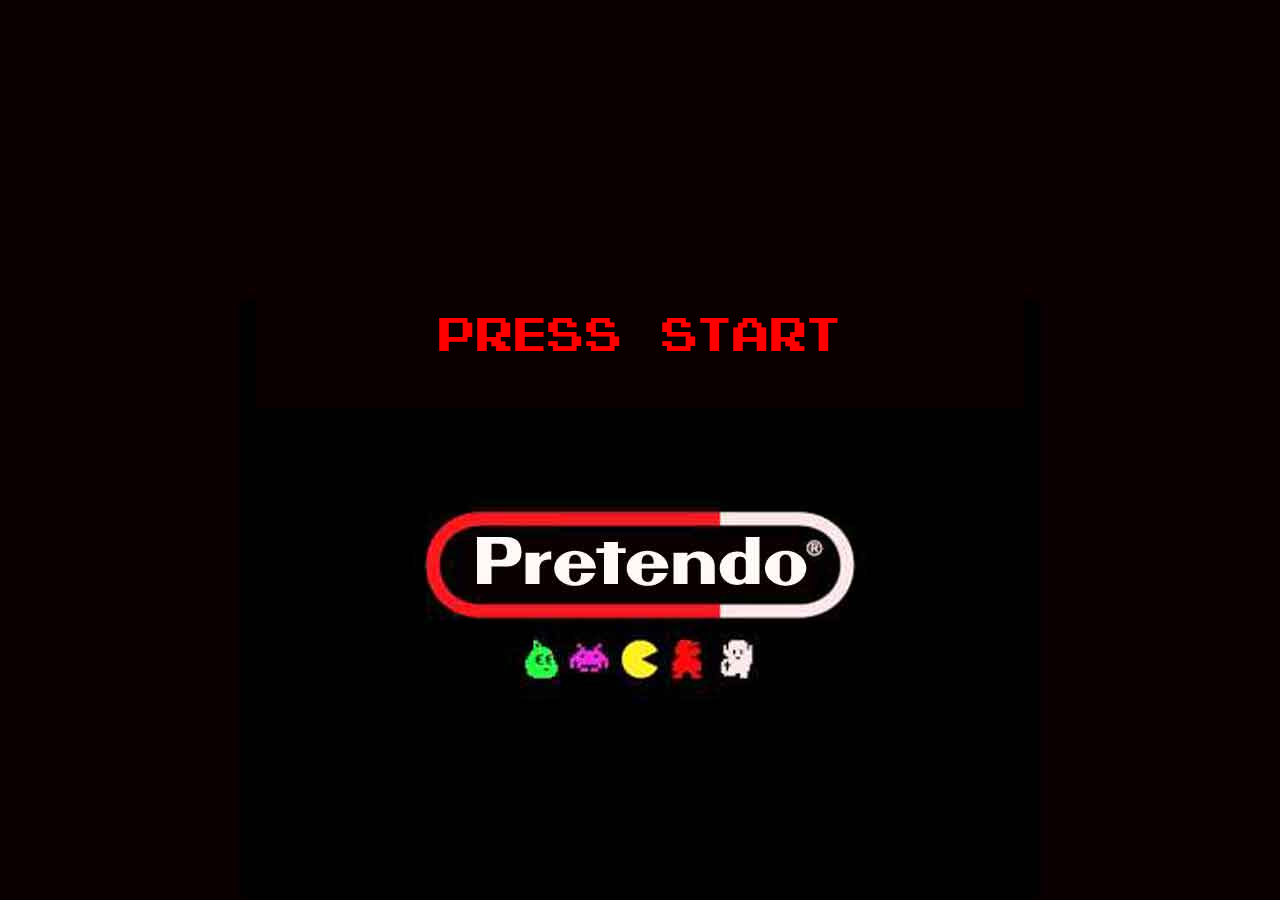
<file: starter-code/index.html>
<!DOCTYPE html>
<html lang="en">
<head>
	<meta charset="UTF-8">
	<title>Document</title>
	<link rel="stylesheet" type="text/css" href="style.css"> 
</head>
<body class="landing">



<header>
<input type="button" action="game.html" value="PRESS START" onclick="window.location='game.html';">
</header>


<script type="text/javascript" src="app.js"></script>
</body>
</html>
</file>
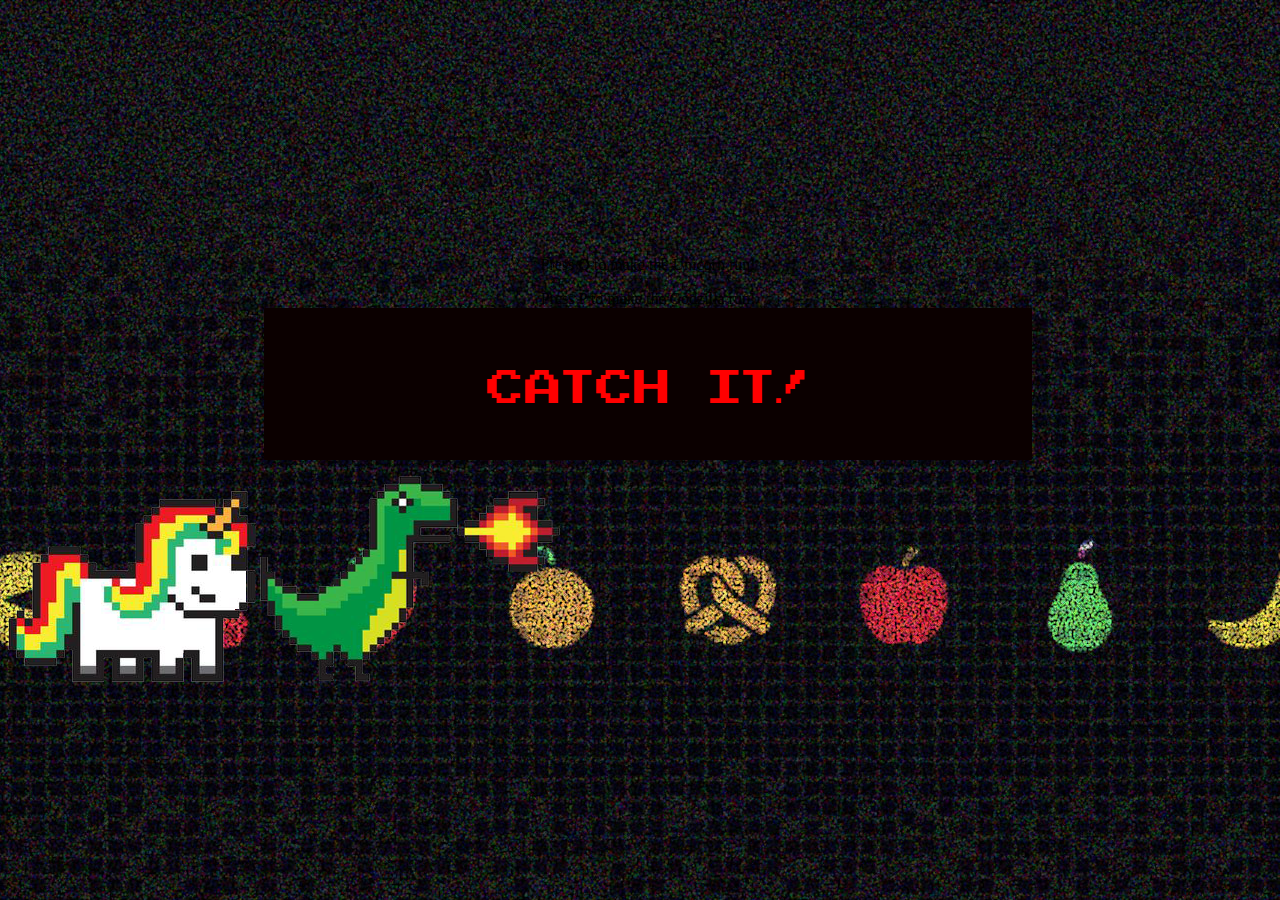
<file: starter-code/game.html>
<!DOCTYPE html>
<html lang="en">
<head>
	<meta charset="UTF-8">
	<title>Document</title>
	<link rel="stylesheet" type="text/css" href="style.css"> 
</head>
<body>
<div id="container">
	<header>
		<p id="unicorn-instructions">Press Q to make the Unicorn run!</h3>
		<p id="unicorn-instructions">Press P to make the Godzilla run!</h3>
		<input type="button" class="" value="Catch it!" id="go" />
	</header>

	<div class="race">
		<img src="images/unicorn.png" id="unicorn"  />
		<img src="images/godzilla.png" id="godzilla"/>
	</main>
</div>
<!-- <footer>

<input type="button" />
<input type="button" />

</footer> -->

<script type="text/javascript" src="app.js"></script>
</body>
</html>
</file>
<file: starter-code/style.css>
body {
	width: 100%;
	background-image: url("images/bg_main.jpg");
	background-repeat: no-repeat; 
	background-position: top;
}

}

@font-face {
    font-family: 'nintendbold';
    src: url('fonts/nintend_bold.woff2') format('woff2'),
         url('fonts/nintend_bold.woff') format('woff');
    font-weight: normal;
    font-style: normal;

}

@font-face {
    font-family: 'pixel_emulatorregular';
    src: url('fonts/pixel_emulator.woff2') format('woff2'),
         url('fonts/pixel_emulator.woff') format('woff');
    font-weight: normal;
    font-style: normal;

}

h1 {
	font-family: 'nintendbold';
}

h3 {
	font-family: 'pixel_emulatorregular';
	color: red;
}

.landing {
	display: cover;
	width: 100%;
	margin: 0 auto;
	background-image: url("images/bg_index.jpg");
	background-repeat: no-repeat; 
	background-position: top;
}

header {
	text-align: center;
	margin: 20% 20% 0 20%;
}

button {
	font-family: 'pixel_emulatorregular';
	background-color: #0b0000;
	border: none;
	outline: none;
	color: red;
	font-size: 3em;
	padding: 3em;

}

input[type=button] {
	font-family: 'pixel_emulatorregular';
	background-color: #0b0000;
	color: red;
	font-size: 3em;
	text-align: center;
	padding: 1em; 
   	border: none;
    cursor:pointer;
    -webkit-border-radius: 1px;
    border-radius: 1px; 
    width: 100%;
}

input[type=button]:hover {
	outline:1px dotted #ccc;
	transition: outline 2s ease-in ease-out;

}

@media screen and (max-width 700px) {
	input[type=button] { font-size: 50%;}
}


	text-decoration: none;
	border: none;
}

#container {
	width: 100%;
}


main {
	width: 100%;
	height: 800px;
}

.unicorn {
	margin: 50px 0;
	display: block;
	/*background-image: url("images/unicorn.png");*/
	background-repeat: no-repeat; 
	position: relative;
	
}

.godzilla {

	margin: 50px 0;
	display: block;
	/*background-image: url("images/godzilla.png");*/
	background-repeat: no-repeat; 
	position: relative;
}

/*img {
	width: 100%;
}
*/
</file>
